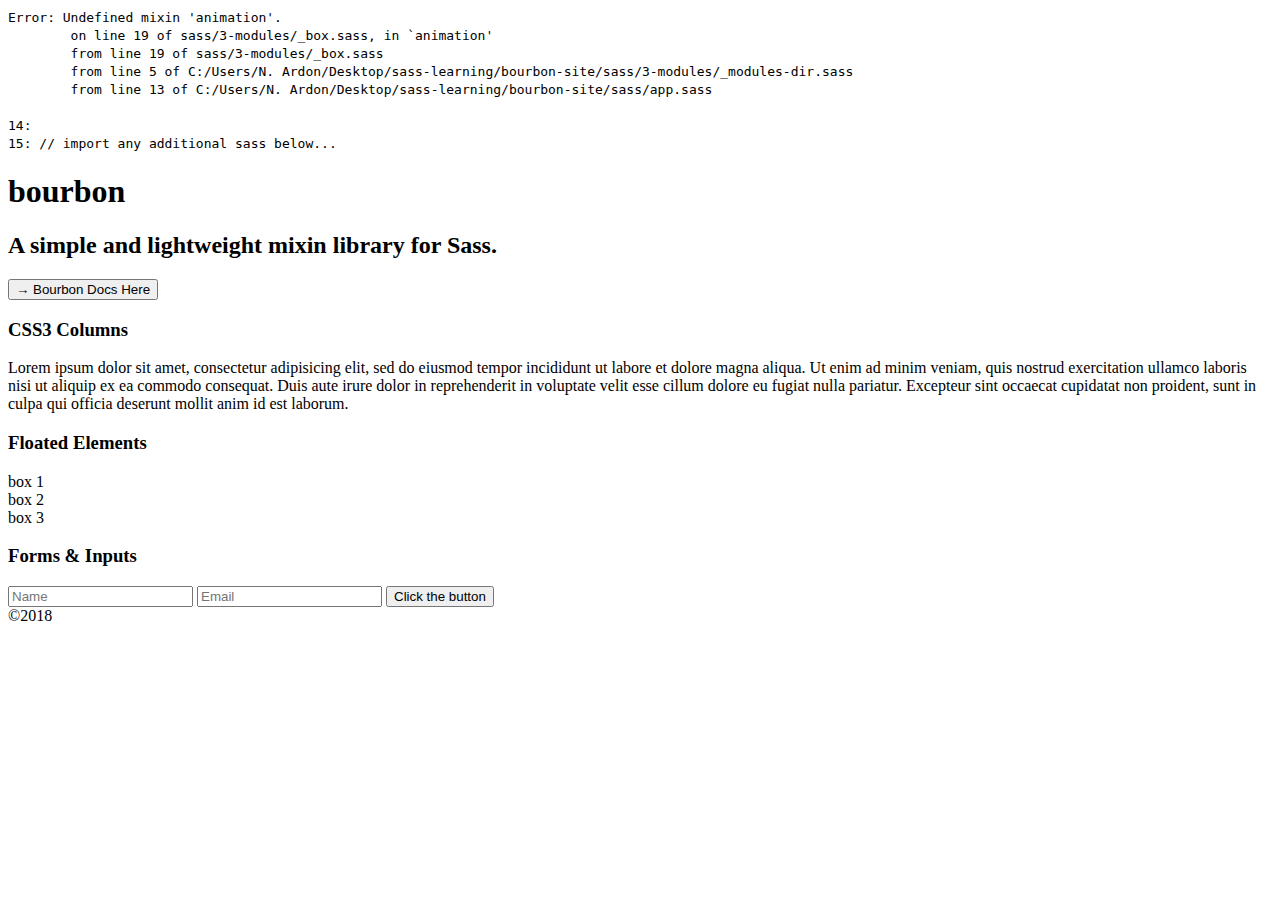
<file: bourbon-site/index.html>
<!DOCTYPE html>
<html>
  <head>
    <meta charset="utf-8">
    <title>SASS Frameworks: Bourbon</title>
    <link rel="stylesheet" href="css/app.css">
  </head>
  <body>

    <div class="container">
      <header>
        <h1 class="brand">bourbon</h1>
        <h2>A simple and lightweight mixin library for Sass.</h2>
        <button href="http://bourbon.io/">&rarr; Bourbon Docs Here</button>
      </header>
      <h3>CSS3 Columns</h3>
      <article>
        <p>Lorem ipsum dolor sit amet, consectetur adipisicing elit, sed do eiusmod tempor incididunt ut labore et dolore magna aliqua. Ut enim ad minim veniam, quis nostrud exercitation ullamco laboris nisi ut aliquip ex ea commodo consequat. Duis aute irure dolor in reprehenderit in voluptate velit esse cillum dolore eu fugiat nulla pariatur. Excepteur sint occaecat cupidatat non proident, sunt in culpa qui officia deserunt mollit anim id est laborum.</p>
      </article>

      <section>
        <h3>Floated Elements</h3>
        <div class="box">
          box 1
        </div>
        <div class="box">
          box 2
        </div>
        <div class="box">
          box 3
        </div>
      </section>

      <section>
        <h3>Forms &amp; Inputs</h3>
        <form>
          <input type="text" name="name" value="" placeholder="Name">
          <input type="text" name="name" value="" placeholder="Email">
          <input type="button" name="name" value="Click the button">
        </form>
      </section>

    

    <footer>
      &copy;2018
    </footer>
  </div>
  </body>
</html>
</file>
<file: bourbon-site/css/app.css>
/*
Error: Undefined mixin 'animation'.
        on line 19 of sass/3-modules/_box.sass, in `animation'
        from line 19 of sass/3-modules/_box.sass
        from line 5 of C:/Users/N. Ardon/Desktop/sass-learning/bourbon-site/sass/3-modules/_modules-dir.sass
        from line 13 of C:/Users/N. Ardon/Desktop/sass-learning/bourbon-site/sass/app.sass

14: 
15: // import any additional sass below...

Backtrace:
sass/3-modules/_box.sass:19:in `animation'
sass/3-modules/_box.sass:19
C:/Users/N. Ardon/Desktop/sass-learning/bourbon-site/sass/3-modules/_modules-dir.sass:5
C:/Users/N. Ardon/Desktop/sass-learning/bourbon-site/sass/app.sass:13
C:/Ruby24-x64/lib/ruby/gems/2.4.0/gems/sass-3.6.0/lib/sass/tree/visitors/perform.rb:348:in `block in visit_mixin'
C:/Ruby24-x64/lib/ruby/gems/2.4.0/gems/sass-3.6.0/lib/sass/stack.rb:98:in `block in with_mixin'
C:/Ruby24-x64/lib/ruby/gems/2.4.0/gems/sass-3.6.0/lib/sass/stack.rb:135:in `with_frame'
C:/Ruby24-x64/lib/ruby/gems/2.4.0/gems/sass-3.6.0/lib/sass/stack.rb:98:in `with_mixin'
C:/Ruby24-x64/lib/ruby/gems/2.4.0/gems/sass-3.6.0/lib/sass/tree/visitors/perform.rb:346:in `visit_mixin'
C:/Ruby24-x64/lib/ruby/gems/2.4.0/gems/sass-3.6.0/lib/sass/tree/visitors/base.rb:36:in `visit'
C:/Ruby24-x64/lib/ruby/gems/2.4.0/gems/sass-3.6.0/lib/sass/tree/visitors/perform.rb:158:in `block in visit'
C:/Ruby24-x64/lib/ruby/gems/2.4.0/gems/sass-3.6.0/lib/sass/stack.rb:79:in `block in with_base'
C:/Ruby24-x64/lib/ruby/gems/2.4.0/gems/sass-3.6.0/lib/sass/stack.rb:135:in `with_frame'
C:/Ruby24-x64/lib/ruby/gems/2.4.0/gems/sass-3.6.0/lib/sass/stack.rb:79:in `with_base'
C:/Ruby24-x64/lib/ruby/gems/2.4.0/gems/sass-3.6.0/lib/sass/tree/visitors/perform.rb:158:in `visit'
C:/Ruby24-x64/lib/ruby/gems/2.4.0/gems/sass-3.6.0/lib/sass/tree/visitors/perform.rb:440:in `block (2 levels) in visit_rule'
C:/Ruby24-x64/lib/ruby/gems/2.4.0/gems/sass-3.6.0/lib/sass/tree/visitors/perform.rb:440:in `map'
C:/Ruby24-x64/lib/ruby/gems/2.4.0/gems/sass-3.6.0/lib/sass/tree/visitors/perform.rb:440:in `block in visit_rule'
C:/Ruby24-x64/lib/ruby/gems/2.4.0/gems/sass-3.6.0/lib/sass/tree/visitors/perform.rb:179:in `with_environment'
C:/Ruby24-x64/lib/ruby/gems/2.4.0/gems/sass-3.6.0/lib/sass/tree/visitors/perform.rb:438:in `visit_rule'
C:/Ruby24-x64/lib/ruby/gems/2.4.0/gems/sass-3.6.0/lib/sass/tree/visitors/base.rb:36:in `visit'
C:/Ruby24-x64/lib/ruby/gems/2.4.0/gems/sass-3.6.0/lib/sass/tree/visitors/perform.rb:158:in `block in visit'
C:/Ruby24-x64/lib/ruby/gems/2.4.0/gems/sass-3.6.0/lib/sass/stack.rb:79:in `block in with_base'
C:/Ruby24-x64/lib/ruby/gems/2.4.0/gems/sass-3.6.0/lib/sass/stack.rb:135:in `with_frame'
C:/Ruby24-x64/lib/ruby/gems/2.4.0/gems/sass-3.6.0/lib/sass/stack.rb:79:in `with_base'
C:/Ruby24-x64/lib/ruby/gems/2.4.0/gems/sass-3.6.0/lib/sass/tree/visitors/perform.rb:158:in `visit'
C:/Ruby24-x64/lib/ruby/gems/2.4.0/gems/sass-3.6.0/lib/sass/tree/visitors/perform.rb:440:in `block (2 levels) in visit_rule'
C:/Ruby24-x64/lib/ruby/gems/2.4.0/gems/sass-3.6.0/lib/sass/tree/visitors/perform.rb:440:in `map'
C:/Ruby24-x64/lib/ruby/gems/2.4.0/gems/sass-3.6.0/lib/sass/tree/visitors/perform.rb:440:in `block in visit_rule'
C:/Ruby24-x64/lib/ruby/gems/2.4.0/gems/sass-3.6.0/lib/sass/tree/visitors/perform.rb:179:in `with_environment'
C:/Ruby24-x64/lib/ruby/gems/2.4.0/gems/sass-3.6.0/lib/sass/tree/visitors/perform.rb:438:in `visit_rule'
C:/Ruby24-x64/lib/ruby/gems/2.4.0/gems/sass-3.6.0/lib/sass/tree/visitors/base.rb:36:in `visit'
C:/Ruby24-x64/lib/ruby/gems/2.4.0/gems/sass-3.6.0/lib/sass/tree/visitors/perform.rb:158:in `block in visit'
C:/Ruby24-x64/lib/ruby/gems/2.4.0/gems/sass-3.6.0/lib/sass/stack.rb:79:in `block in with_base'
C:/Ruby24-x64/lib/ruby/gems/2.4.0/gems/sass-3.6.0/lib/sass/stack.rb:135:in `with_frame'
C:/Ruby24-x64/lib/ruby/gems/2.4.0/gems/sass-3.6.0/lib/sass/stack.rb:79:in `with_base'
C:/Ruby24-x64/lib/ruby/gems/2.4.0/gems/sass-3.6.0/lib/sass/tree/visitors/perform.rb:158:in `visit'
C:/Ruby24-x64/lib/ruby/gems/2.4.0/gems/sass-3.6.0/lib/sass/tree/visitors/perform.rb:325:in `block (2 levels) in visit_import'
C:/Ruby24-x64/lib/ruby/gems/2.4.0/gems/sass-3.6.0/lib/sass/tree/visitors/perform.rb:325:in `map'
C:/Ruby24-x64/lib/ruby/gems/2.4.0/gems/sass-3.6.0/lib/sass/tree/visitors/perform.rb:325:in `block in visit_import'
C:/Ruby24-x64/lib/ruby/gems/2.4.0/gems/sass-3.6.0/lib/sass/stack.rb:88:in `block in with_import'
C:/Ruby24-x64/lib/ruby/gems/2.4.0/gems/sass-3.6.0/lib/sass/stack.rb:135:in `with_frame'
C:/Ruby24-x64/lib/ruby/gems/2.4.0/gems/sass-3.6.0/lib/sass/stack.rb:88:in `with_import'
C:/Ruby24-x64/lib/ruby/gems/2.4.0/gems/sass-3.6.0/lib/sass/tree/visitors/perform.rb:322:in `visit_import'
C:/Ruby24-x64/lib/ruby/gems/2.4.0/gems/sass-3.6.0/lib/sass/tree/visitors/base.rb:36:in `visit'
C:/Ruby24-x64/lib/ruby/gems/2.4.0/gems/sass-3.6.0/lib/sass/tree/visitors/perform.rb:158:in `block in visit'
C:/Ruby24-x64/lib/ruby/gems/2.4.0/gems/sass-3.6.0/lib/sass/stack.rb:79:in `block in with_base'
C:/Ruby24-x64/lib/ruby/gems/2.4.0/gems/sass-3.6.0/lib/sass/stack.rb:135:in `with_frame'
C:/Ruby24-x64/lib/ruby/gems/2.4.0/gems/sass-3.6.0/lib/sass/stack.rb:79:in `with_base'
C:/Ruby24-x64/lib/ruby/gems/2.4.0/gems/sass-3.6.0/lib/sass/tree/visitors/perform.rb:158:in `visit'
C:/Ruby24-x64/lib/ruby/gems/2.4.0/gems/sass-3.6.0/lib/sass/tree/visitors/perform.rb:325:in `block (2 levels) in visit_import'
C:/Ruby24-x64/lib/ruby/gems/2.4.0/gems/sass-3.6.0/lib/sass/tree/visitors/perform.rb:325:in `map'
C:/Ruby24-x64/lib/ruby/gems/2.4.0/gems/sass-3.6.0/lib/sass/tree/visitors/perform.rb:325:in `block in visit_import'
C:/Ruby24-x64/lib/ruby/gems/2.4.0/gems/sass-3.6.0/lib/sass/stack.rb:88:in `block in with_import'
C:/Ruby24-x64/lib/ruby/gems/2.4.0/gems/sass-3.6.0/lib/sass/stack.rb:135:in `with_frame'
C:/Ruby24-x64/lib/ruby/gems/2.4.0/gems/sass-3.6.0/lib/sass/stack.rb:88:in `with_import'
C:/Ruby24-x64/lib/ruby/gems/2.4.0/gems/sass-3.6.0/lib/sass/tree/visitors/perform.rb:322:in `visit_import'
C:/Ruby24-x64/lib/ruby/gems/2.4.0/gems/sass-3.6.0/lib/sass/tree/visitors/base.rb:36:in `visit'
C:/Ruby24-x64/lib/ruby/gems/2.4.0/gems/sass-3.6.0/lib/sass/tree/visitors/perform.rb:158:in `block in visit'
C:/Ruby24-x64/lib/ruby/gems/2.4.0/gems/sass-3.6.0/lib/sass/stack.rb:79:in `block in with_base'
C:/Ruby24-x64/lib/ruby/gems/2.4.0/gems/sass-3.6.0/lib/sass/stack.rb:135:in `with_frame'
C:/Ruby24-x64/lib/ruby/gems/2.4.0/gems/sass-3.6.0/lib/sass/stack.rb:79:in `with_base'
C:/Ruby24-x64/lib/ruby/gems/2.4.0/gems/sass-3.6.0/lib/sass/tree/visitors/perform.rb:158:in `visit'
C:/Ruby24-x64/lib/ruby/gems/2.4.0/gems/sass-3.6.0/lib/sass/tree/visitors/base.rb:52:in `block in visit_children'
C:/Ruby24-x64/lib/ruby/gems/2.4.0/gems/sass-3.6.0/lib/sass/tree/visitors/base.rb:52:in `map'
C:/Ruby24-x64/lib/ruby/gems/2.4.0/gems/sass-3.6.0/lib/sass/tree/visitors/base.rb:52:in `visit_children'
C:/Ruby24-x64/lib/ruby/gems/2.4.0/gems/sass-3.6.0/lib/sass/tree/visitors/perform.rb:167:in `block in visit_children'
C:/Ruby24-x64/lib/ruby/gems/2.4.0/gems/sass-3.6.0/lib/sass/tree/visitors/perform.rb:179:in `with_environment'
C:/Ruby24-x64/lib/ruby/gems/2.4.0/gems/sass-3.6.0/lib/sass/tree/visitors/perform.rb:166:in `visit_children'
C:/Ruby24-x64/lib/ruby/gems/2.4.0/gems/sass-3.6.0/lib/sass/tree/visitors/base.rb:36:in `block in visit'
C:/Ruby24-x64/lib/ruby/gems/2.4.0/gems/sass-3.6.0/lib/sass/tree/visitors/perform.rb:186:in `visit_root'
C:/Ruby24-x64/lib/ruby/gems/2.4.0/gems/sass-3.6.0/lib/sass/tree/visitors/base.rb:36:in `visit'
C:/Ruby24-x64/lib/ruby/gems/2.4.0/gems/sass-3.6.0/lib/sass/tree/visitors/perform.rb:157:in `visit'
C:/Ruby24-x64/lib/ruby/gems/2.4.0/gems/sass-3.6.0/lib/sass/tree/visitors/perform.rb:10:in `visit'
C:/Ruby24-x64/lib/ruby/gems/2.4.0/gems/sass-3.6.0/lib/sass/tree/root_node.rb:36:in `css_tree'
C:/Ruby24-x64/lib/ruby/gems/2.4.0/gems/sass-3.6.0/lib/sass/tree/root_node.rb:29:in `render_with_sourcemap'
C:/Ruby24-x64/lib/ruby/gems/2.4.0/gems/sass-3.6.0/lib/sass/engine.rb:389:in `_render_with_sourcemap'
C:/Ruby24-x64/lib/ruby/gems/2.4.0/gems/sass-3.6.0/lib/sass/engine.rb:307:in `render_with_sourcemap'
C:/Ruby24-x64/lib/ruby/gems/2.4.0/gems/sass-3.6.0/lib/sass/plugin/compiler.rb:462:in `update_stylesheet'
C:/Ruby24-x64/lib/ruby/gems/2.4.0/gems/sass-3.6.0/lib/sass/plugin/compiler.rb:215:in `block in update_stylesheets'
C:/Ruby24-x64/lib/ruby/gems/2.4.0/gems/sass-3.6.0/lib/sass/plugin/compiler.rb:209:in `each'
C:/Ruby24-x64/lib/ruby/gems/2.4.0/gems/sass-3.6.0/lib/sass/plugin/compiler.rb:209:in `update_stylesheets'
C:/Ruby24-x64/lib/ruby/gems/2.4.0/gems/sass-3.6.0/lib/sass/plugin/compiler.rb:443:in `on_file_changed'
C:/Ruby24-x64/lib/ruby/gems/2.4.0/gems/sass-3.6.0/lib/sass/plugin/compiler.rb:320:in `block in watch'
C:/Ruby24-x64/lib/ruby/gems/2.4.0/gems/sass-listen-4.0.0/lib/sass-listen/event/config.rb:23:in `call'
C:/Ruby24-x64/lib/ruby/gems/2.4.0/gems/sass-listen-4.0.0/lib/sass-listen/event/processor.rb:115:in `_process_changes'
C:/Ruby24-x64/lib/ruby/gems/2.4.0/gems/sass-listen-4.0.0/lib/sass-listen/event/processor.rb:19:in `block in loop_for'
C:/Ruby24-x64/lib/ruby/gems/2.4.0/gems/sass-listen-4.0.0/lib/sass-listen/event/processor.rb:15:in `loop'
C:/Ruby24-x64/lib/ruby/gems/2.4.0/gems/sass-listen-4.0.0/lib/sass-listen/event/processor.rb:15:in `loop_for'
C:/Ruby24-x64/lib/ruby/gems/2.4.0/gems/sass-listen-4.0.0/lib/sass-listen/event/loop.rb:84:in `_wait_for_changes'
C:/Ruby24-x64/lib/ruby/gems/2.4.0/gems/sass-listen-4.0.0/lib/sass-listen/event/loop.rb:42:in `block in setup'
C:/Ruby24-x64/lib/ruby/gems/2.4.0/gems/sass-listen-4.0.0/lib/sass-listen/internals/thread_pool.rb:6:in `block in add'
*/
body:before {
  white-space: pre;
  font-family: monospace;
  content: "Error: Undefined mixin 'animation'.\A         on line 19 of sass/3-modules/_box.sass, in `animation'\A         from line 19 of sass/3-modules/_box.sass\A         from line 5 of C:/Users/N. Ardon/Desktop/sass-learning/bourbon-site/sass/3-modules/_modules-dir.sass\A         from line 13 of C:/Users/N. Ardon/Desktop/sass-learning/bourbon-site/sass/app.sass\A \A 14: \A 15: // import any additional sass below..."; }
</file>
